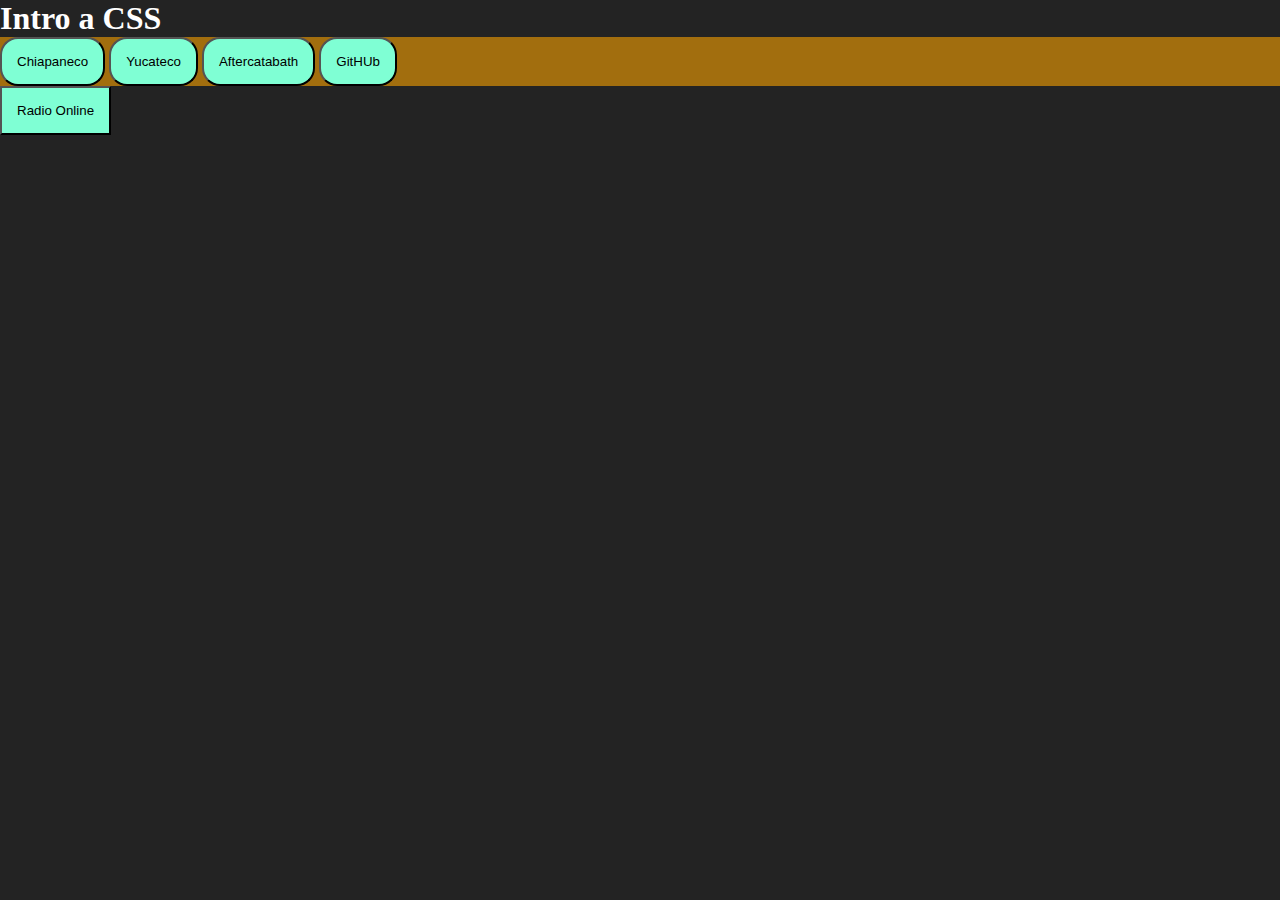
<file: index.html>
<!DOCTYPE html>
<html lang="en">
  <head>
    <meta charset="UTF-8" />
    <meta name="viewport" content="width=device-width, initial-scale=1.0" />
    <link rel="stylesheet" href="01-intro-css/style.css" />
    <link rel="icon" href="assets/buscar.png" />
    <link rel="stylesheet" href="" />
    <title>01-Untro-CSS</title>
  </head>

  <body>
    <h1>Intro a CSS</h1>

    <div id="social-icons">
      <button class="btn">Chiapaneco</button>
      <button class="btn">Yucateco</button>
      <button class="btn">Aftercatabath</button>
      <button class="btn">GitHUb</button>
    </div>

    <div>
        <button class="btn">Radio Online</button>
    </div>
  </body>
</html>
</file>
<file: 01-intro-css/style.css>
/* Selector general, universal */

*{
    margin: 0;
    padding: 0;
}

/* Selector de etiqueta */

body{
    background-color: #232323;
    color: #fff;
}


/* Selector de clase */

.btn{
    background-color: aquamarine;
    padding: 15px;
}

/* Selector de ID */
#social-icons{
    background-color: rgba(255, 166, 0, 0.582);
}

/* Selectores avanzados */
#social-icons .btn{
    border-radius: 18px;
}

/* Pseudoclase */
.btn:hover{
    background-color: blueviolet;
    color: #fff
}

/* Juego CSS: https://flukeout.github.io/  */
</file>
